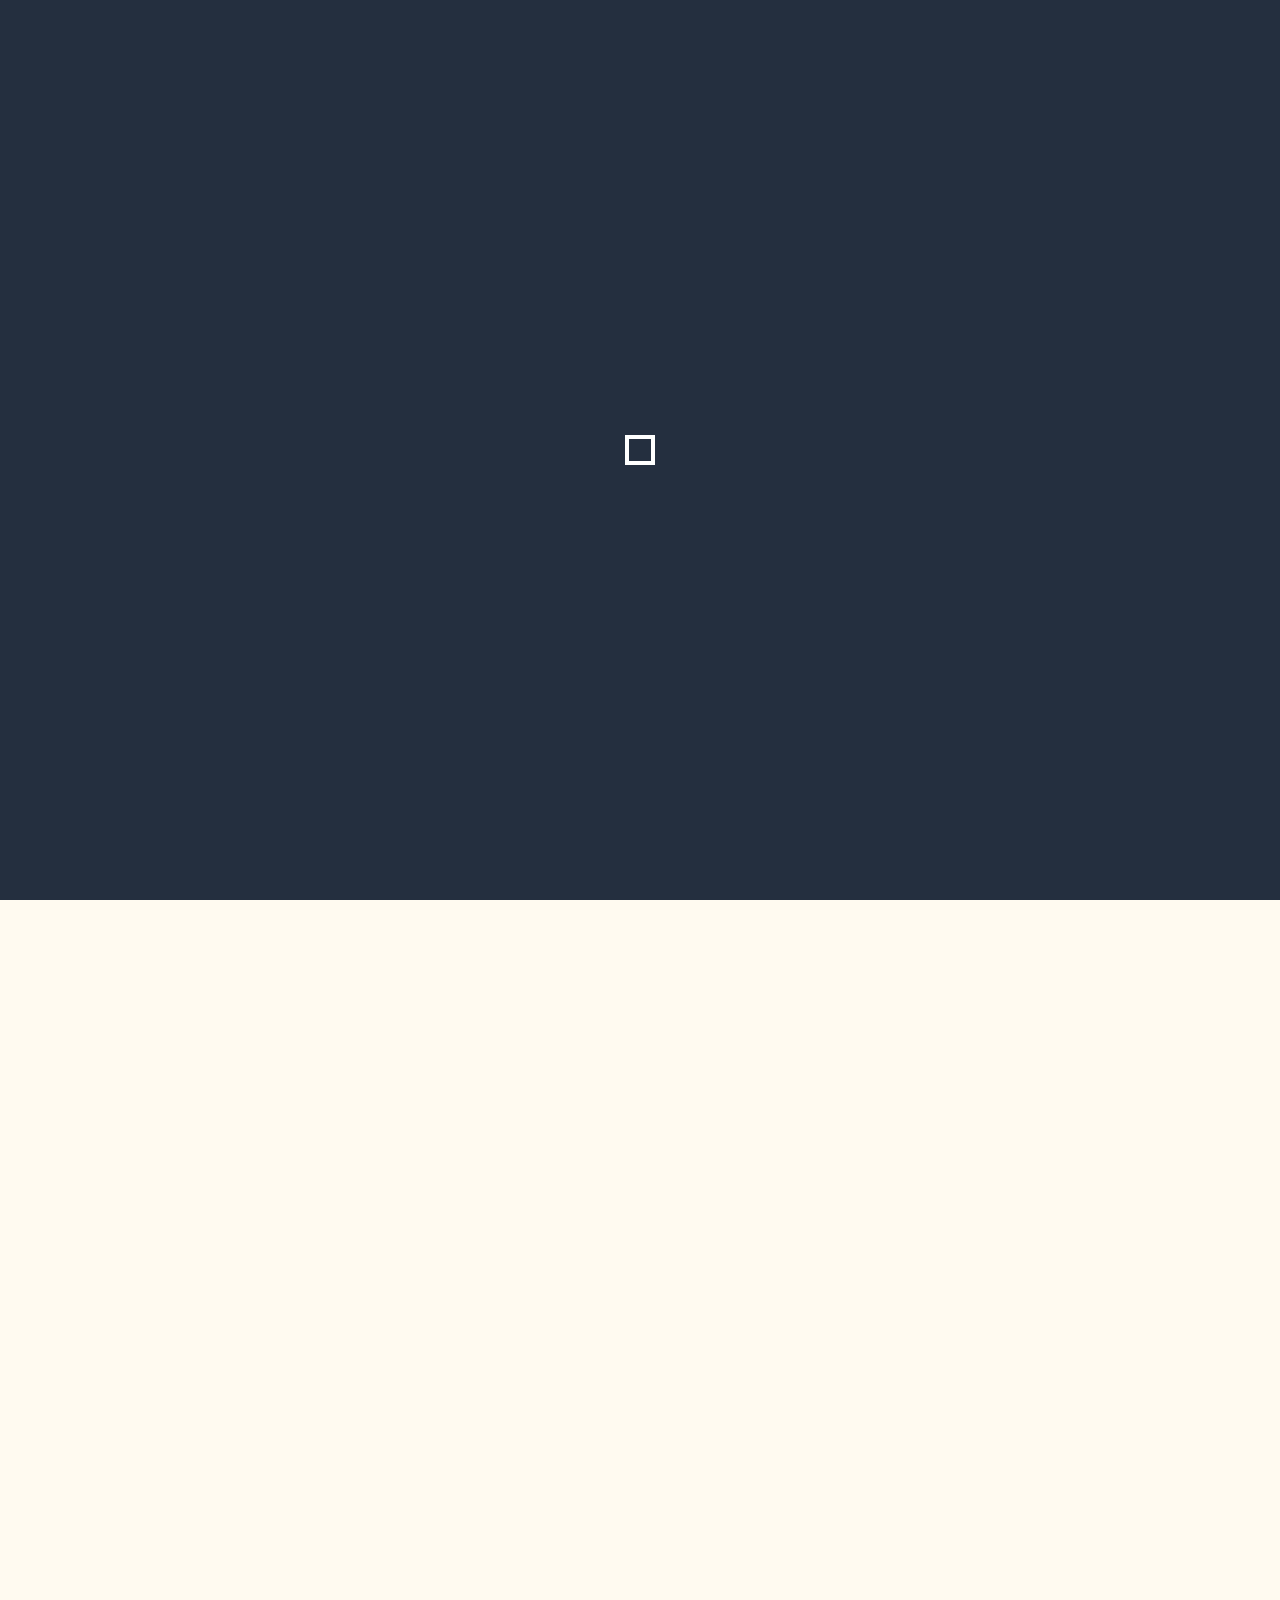
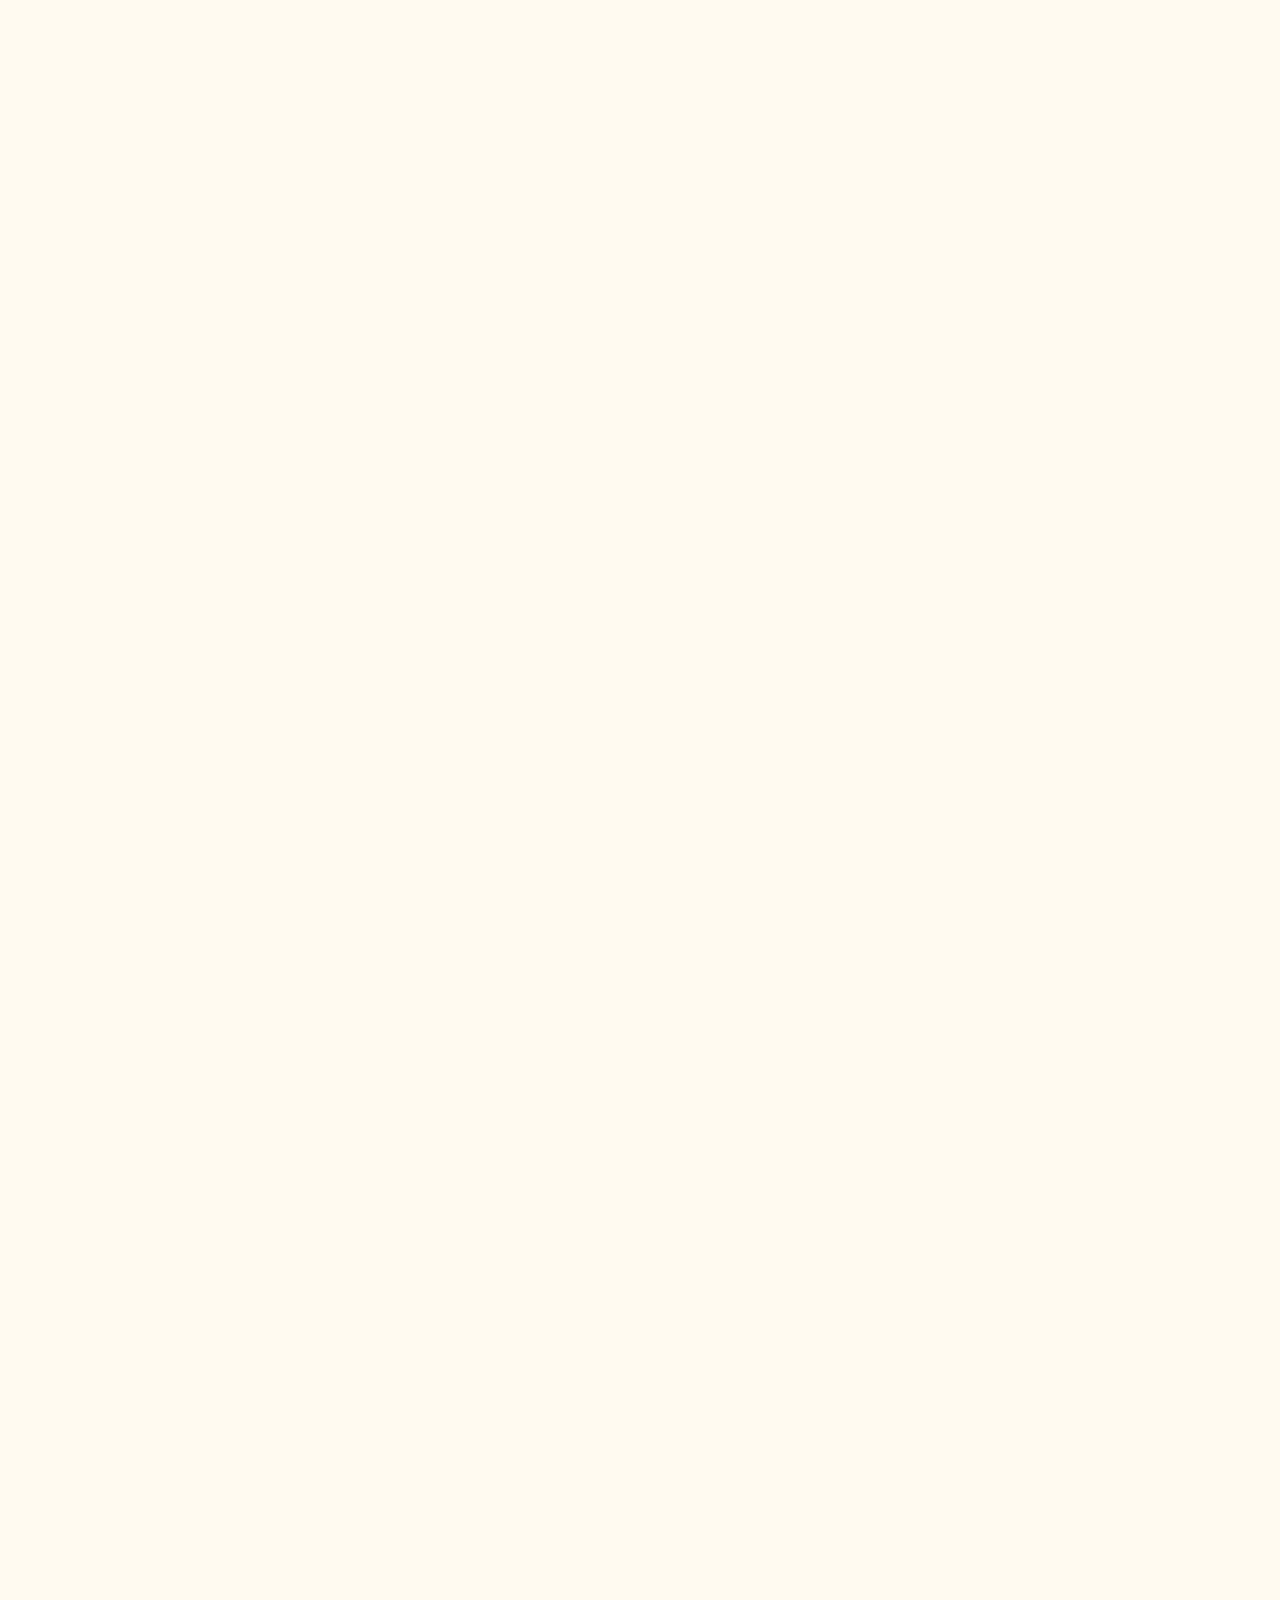
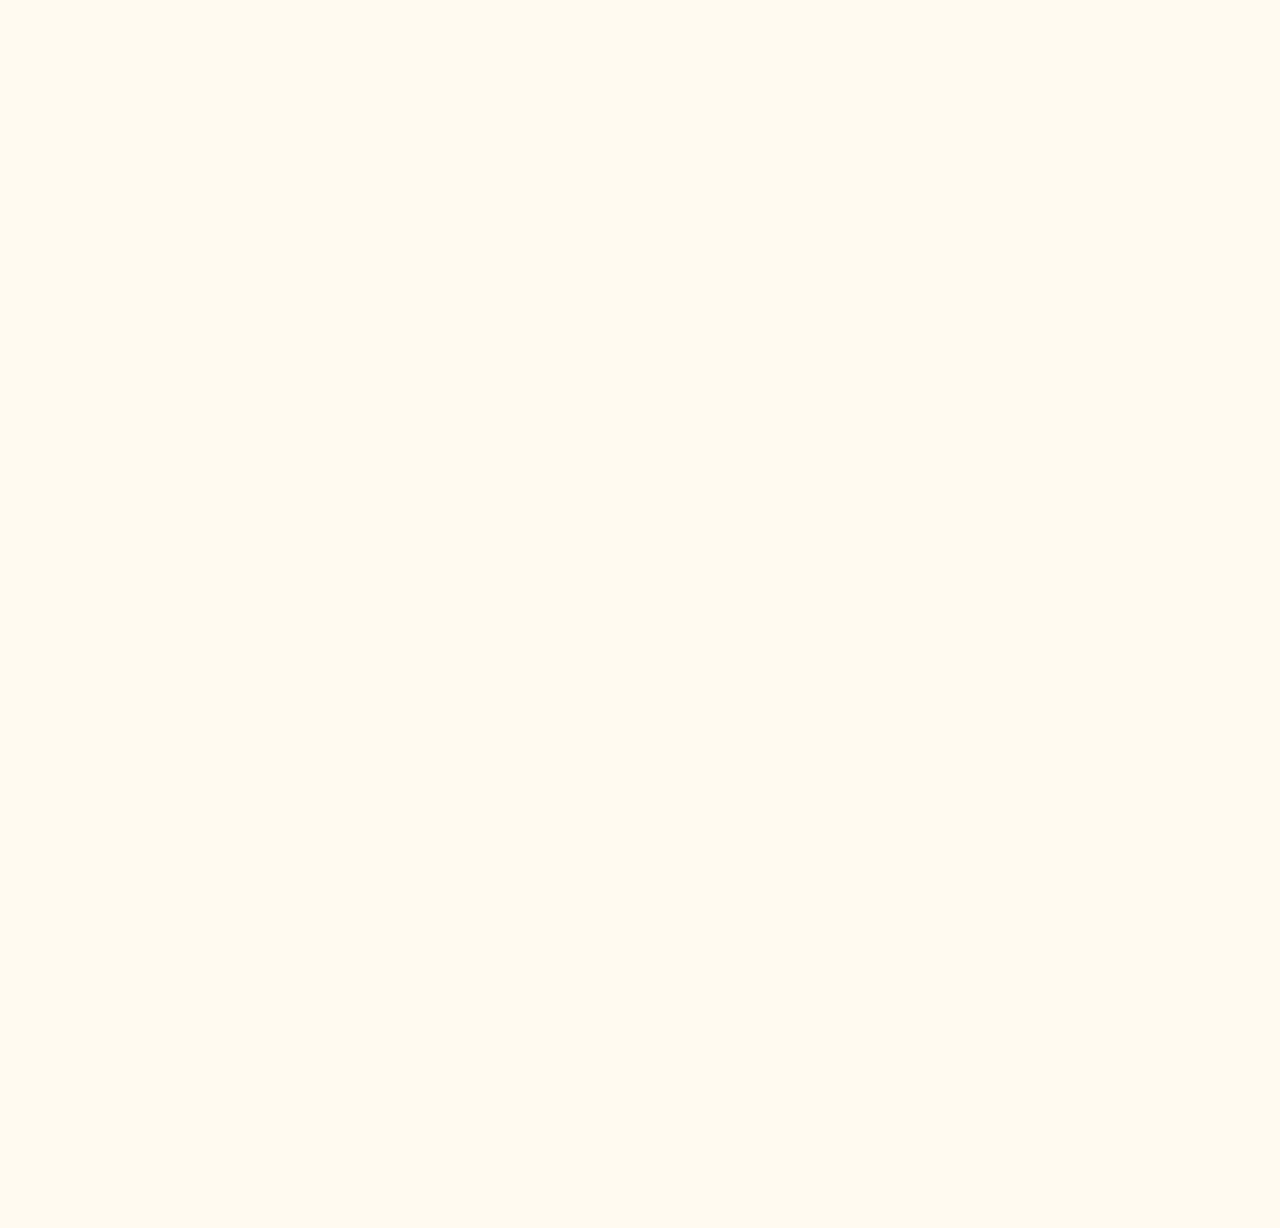
<file: index.html>
<!DOCTYPE html>
<html  class="html-indx" lang="en">

<head>
    <link rel="stylesheet" href="css/all.min.css">
    <link rel="stylesheet" href="css/bootstrap.min.css">
    <link href="https://unpkg.com/aos@2.3.1/dist/aos.css" rel="stylesheet">
    <link rel="stylesheet" href="css/style.css">
    
    <script src="js/jquery-3.5.1.slim.min.js"></script>
    <meta http-equiv="content-type" content="text/html; charset=UTF-8" />
    <meta name="twitter:image" content="img/logo.png">
    <meta property="og:image" content="img/logo.png">
    <link rel="apple-touch-icon" href="img/logo.png">
    <link rel="shortcut icon" href="img/logo.png" type="image/x-icon">
    <title>la Galerie</title>
</head>

<body>
    
    <!-- navbar-->    
    <nav class="navbar navbar-expand-lg navbar-dark bg-dark fixed-top" data-aos="zoom-in" data-aos-delay="2500">
        <a class="navbar-brand" href="#">
            <div class="d-block logo-items">
            <img class="logo" src="img/logo.png" alt="img">
                <span class="logo1">la Galerie</span>
            </div>
        </a>
        <button class="navbar-toggler border-0 btn-outline" type="button" data-toggle="collapse" data-target="#navbarSupportedContent" aria-controls="navbarSupportedContent" aria-expanded="false" aria-label="Toggle navigation">
          <span class="navbar-toggler-icon text-decoration-none"></span>
        </button>

        <div class="collapse navbar-collapse text-justify" id="navbarSupportedContent">
            <ul class="navbar-nav">
                <li class="nav-item active">
                    <a class="nav-link nav-col text-justify" href="#home">Home<span class="sr-only">(current)</span></a>
                </li>
                <li class="nav-item dropdown">
                    <a class="nav-link nav-col dropdown-toggle" href="#" id="navbarDropdown" role="button" data-toggle="dropdown" aria-haspopup="true" aria-expanded="false">
                content
              </a>
                    <div class="dropdown-menu menu bg-dark border-0" aria-labelledby="navbarDropdown">
                        <a class="dropdown-item text-light text-justify" href="#nash">Mona Lisa</a>
                        <a class="dropdown-item text-light text-justify" href="#rah">Starry Night</a>
                        <a class="dropdown-item text-light text-justify" href="#nah">Girl with a Pearl Earring</a>                       
                        <a class="dropdown-item text-light text-justify" href="#mok1">The Scream</a>
                        <a class="dropdown-item text-light text-justify" href="#mok">Almond Blossom</a>
                       
                    </div>
                </li>
                <li class="nav-item">
                    <a class="nav-link nav-col" href="login.html">login for more info.</a>
                </li>
                <li class="nav-item">
                    <a class="nav-link nav-col" href="contact us.html">contact us</a>
                </li>                
            </ul>
        </div>
    </nav>

    <!-- bg-fixed -->
    <main class="content" data-aos="fade-down" data-aos-delay="2500">  
    <div id="home" class="home-bg"></div>
</main>


    <!-- النشئة-->
    <main id="nash" class="container">
        <section class="card nash" data-aos="fade-up">
            <img class="nash-img" src="img/Mona Lisa.jpg" alt="">

            <div class="nash-txt">
                <h2 class="nash-h">Mona Lisa (Leonardo da Vinci)</h2>
                <p class="nash-p"> Painted by Leonardo da Vinci between approximately 1503 and 1506 (and possibly later), 
                    the Mona Lisa is arguably the most famous portrait in the world. Housed in the Louvre Museum in Paris,
                     it depicts Lisa Gherardini, the wife of a Florentine merchant. The painting is renowned for the sitter's enigmatic expression, 
                     particularly her slight smile, and Leonardo's mastery of techniques like sfumato (soft, hazy transitions between colours and tones) and atmospheric 
                     perspective, which gives the background landscape a sense of depth. Its fame was significantly amplified after its theft in 1911 and subsequent recovery.


                </p>
            </div>
    
        </section>
    </main>
    
    <!-- الرهبنة -->
    <main id="rah" class="container">  
    <section class="card" data-aos="fade-up">
        <img class="rah-img" src="img/Starry night.jpg" alt="">
    <div class="rah-txt">
        <h2 class="rah-h">Starry Night (Vincent van Gogh)</h2>
        <p class="rah-p">Created in 1889 by the Dutch Post-Impressionist artist Vincent van Gogh,
             Starry Night depicts the view from his asylum window at Saint-Rémy-de-Provence just before sunrise,
              although with an idealized village added. It is celebrated for its intense emotional expression, dramatic swirling brushstrokes, 
              and vibrant colours. The prominent cypress tree, often associated with death and eternal life,
               dominates the foreground, while the celestial bodies blaze in the turbulent sky. 
               It is housed in the Museum of Modern Art (MoMA) in New York City.
        </p>
    </div>
        </section>
    </main>
        
  <!-- نياحتهما -->
  <main id="nah" class="container" >
    <section class="card nah" data-aos="fade-up">

        <img class="nah-img" src="img/pearl-earring.jpg" alt="">
        <div class="nah-txt">
            <h2 class="nah-h">Girl with a Pearl Earring (Johannes Vermeer)</h2>
            <p class="nah-p">
                Painted around 1665 by the Dutch Golden Age master Johannes Vermeer, this work is often referred to as the "Dutch Mona Lisa."
                 It is a tronie, a study of a head or character type popular in the 17th century, rather than a formal portrait.
                  The painting depicts an unknown young woman in exotic dress, wearing a large pearl earring and looking over her shoulder towards the viewer with an intimate, 
                  enigmatic gaze. Housed in the Mauritshuis museum in The Hague, Netherlands,
                 it is admired for Vermeer's exceptional handling of light and shadow, subtle colour palette, and the captivating mystery surrounding the subject.
            </p>
        </div>
        
    </section>
</main>
    
    <!-- تابع المقتطفات -->
    <main id="mok1" class="container">
        <section class="card" data-aos="fade-up">

            <img class="mok1-img" src="img/The scream.jpg" alt="">

            <div class="mok1-txt">
                <h2 class="mok1-h">The Scream (Edvard Munch)</h2>
                <p class="mok1-p"> Painted by the Norwegian Expressionist artist Edvard Munch in 1893 (this is the most famous of four versions),
                     The Scream is a powerful depiction of anxiety and existential dread. 
                     It features an agonized figure clutching its head and screaming under a blood-red, swirling sky, with two figures walking away in the background.
                      Munch stated the painting was inspired by a personal experience of intense anxiety while walking at sunset. 
                      It has become a universal symbol of human angst and is considered a seminal work of Expressionism.
                       The 1893 version is in the National Gallery of Norway, Oslo.
                </p>
            </div>
        </section>
    </main>

     <!-- مقتطفات من حياتهم -->
     <main id="mok" class="container">
        <section class="card mok" data-aos="fade-up">
            <img class="mok-img" src="img/Almond Blossom.jpg" alt="">
            <div class="mok-txt">
                <h2 class="mok-h">Almond Blossom (Vincent van Gogh)</h2>
                <p class="mok-p"> Almond Blossom is a famous painting by Vincent van Gogh, created in 1890, just a few months before his death.
                     The painting features delicate almond tree branches in full bloom against a bright blue background.
                      It was a gift to his brother Theo to celebrate the birth of Theo’s son, also named Vincent. This artwork symbolizes new beginnings and hope,
                       with Van Gogh using vibrant colors to convey a sense of renewal and joy.
                        The piece marks a transition in Van Gogh's style, showcasing lighter and brighter tones, and reflects his deep admiration for nature.
                         The painting is now housed in the Van Gogh Museum in Amsterdam.
                </p>
            </div>
            
        </section>
    </main> 
    
    
    <!-- copy right footer -->
    <div class="navbar navbar-expand-lg bg-dark mt-5 text-center">
        <p class="w-100 pt-md-1 nav-txt">Mikhail Elia 2025©</p>
    </div>
    
    
    <!-- spinner -->
<div id="spinner">
    <div class="loader-wrapper">
        <span class="loader"><span class="loader-inner"></span></span>
    </div>
    </div>

    
    <script>
        $(window).on("load",function(){
          $(".loader-wrapper").fadeOut("slow"); 
        });
        setTimeout(function(){
            $('.loader-wrapper').css('display','none');
            $('body').css('overflow','auto');
            $('.navbar').css('display','flex')
        },3000)
        
    </script>
    <script src="js/jquery-3.5.1.slim.min.js"></script>
    <script src="js/popper.min.js"></script>
    <script src="js/bootstrap.min.js"></script>
    <script src="https://unpkg.com/aos@2.3.1/dist/aos.js"></script>   
    <script>
        AOS.init({
            offset: 100,
            duration: 1500
        });
    </script>
    <!-- $(document).ready(function() {
        $('.spinner').fadeOut(2000, function() {
            $('#spinner').fadeOut(1500)
            $('body').css('overflow', 'auto')
        })
    })   -->
</body>

</html>
</file>
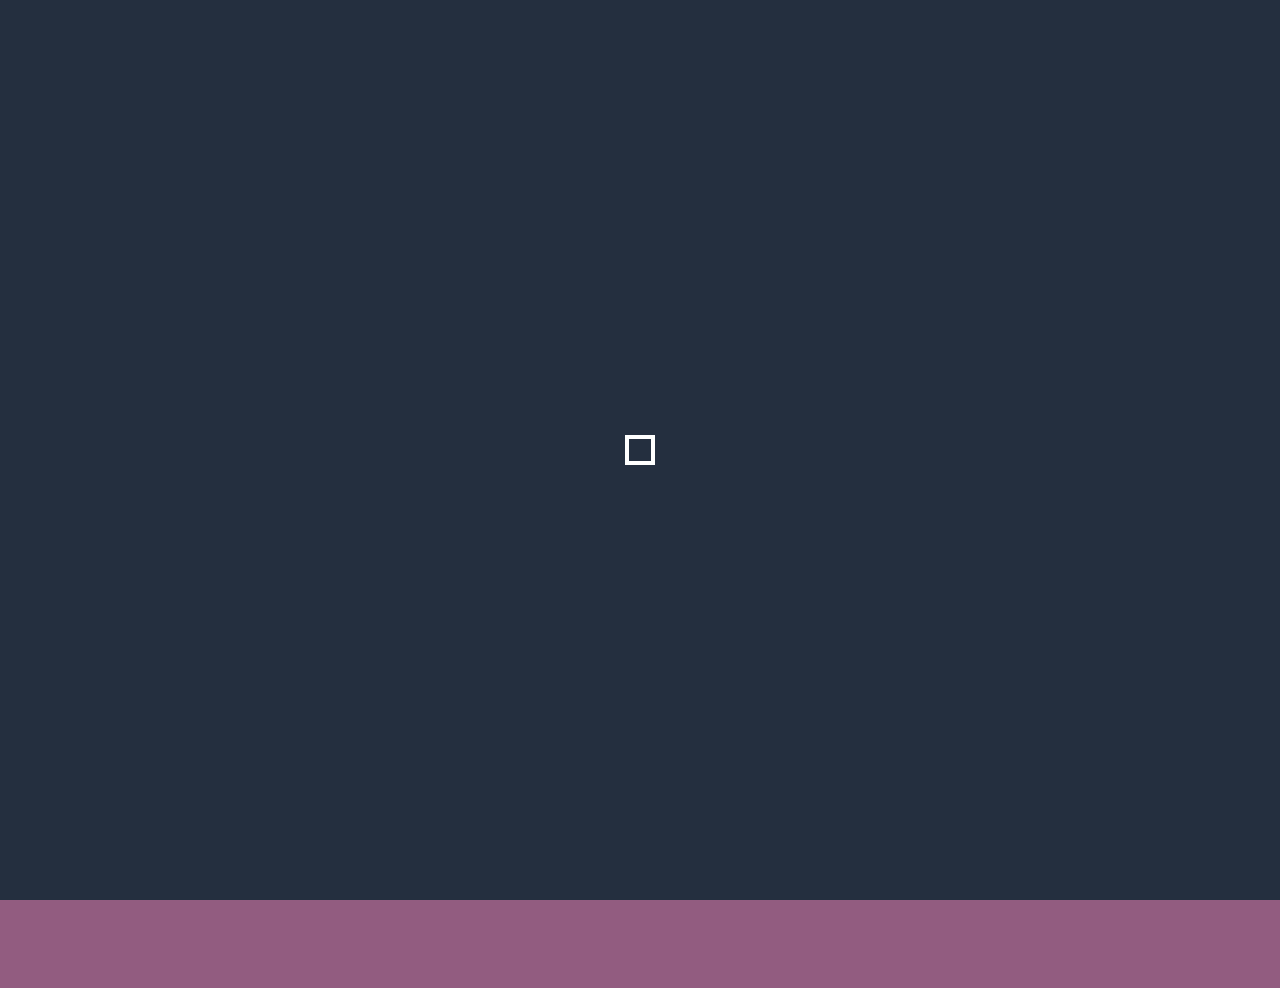
<file: contact us.html>
<!DOCTYPE html>
<html lang="en">
<head>
    <link rel="stylesheet" href="css/all.min.css">
    <link rel="stylesheet" href="css/bootstrap.min.css">
    <link rel="stylesheet" href="css/style.css">
    <link href="https://unpkg.com/aos@2.3.1/dist/aos.css" rel="stylesheet">
    <script src="js/jquery-3.5.1.slim.min.js"></script>
    <meta http-equiv="content-type" content="text/html; charset=UTF-8" />
    <meta name="twitter:image" content="img/logo.png">
    <meta property="og:image" content="img/logo.png">
    <link rel="apple-touch-icon" href="img/logo.png">
    <link rel="shortcut icon" href="img/logo.png" type="image/x-icon">
    <!-- Title that appears in the browser tab -->
    <title>Contact Page</title>

    <!-- Embedded CSS styling block -->
    <style>
        /* General styles for the entire page */
        body {
            background-color: rgba(86, 2, 58, 0.645); /* Dark purple background */
            color: white; /* White text for contrast */
            font-family: 'Segoe UI', Tahoma, Geneva, Verdana, sans-serif; /* Smooth, modern fonts */
            margin: 0; /* Remove default body margin */
            padding: 20px; /* Add spacing around the content */
        }

        /* Main heading styles */
        h1 {
            text-align: center; /* Center the text horizontally */
            margin-bottom: 40px; /* Add spacing below the heading */
        }

        /* Container for each contact person's info */
        .contact-section {
            background-color: rgba(255, 255, 255, 0.1); /* Light, transparent background box */
            padding: 20px; /* Inner spacing inside the box */
            border-radius: 10px; /* Rounded corners for the box */
            margin-bottom: 30px; /* Space between different contact sections */
        }

        /* Remove top margin for section headings (engineer names) */
        .contact-section h2 {
            margin-top: 0;
        }

        /* Margin between lines of contact info */
        .info {
            margin: 10px 0;
        }

        /* Button styling for Facebook and Email links */
        a.button {
            display: inline-block; /* Allows padding and margin */
            padding: 10px 15px; /* Space inside the button */
            background-color: #ffffff33; /* Semi-transparent white */
            color: white; /* Button text color */
            text-decoration: none; /* Remove underline */
            border: 1px solid white; /* White border */
            border-radius: 5px; /* Rounded button corners */
            transition: background-color 0.3s; /* Smooth hover effect */
        }

        /* Hover effect: lightens the button background */
        a.button:hover {
            background-color: #ffffff66;
        }
    </style>
</head>

<body>

    <!-- Page headline -->
    <h1>THIS WEBSITE IS FOR COMPANY INFORMATION<br>DON'T HESITATE TO CONTACT US</h1>

    <!-- Contact info for Engineer 1 -->
    <div data-aos="fade-up" data-aos-delay="2500" class="contact-section">
        <h2>Engineer: Moamen Mohamed Mahmoud</h2>
        <p class="info">Role: Software Engineer</p>
        <p class="info">Phone: +20 1030398367</p>
        <a class="button" href="https://www.facebook.com/profile.php?id=61556980751933" target="_blank">Facebook</a>
        <a class="button" href="mailto:mamenkhattab@gmail.com">Send Email</a>
    </div>

    <!-- Contact info for Engineer 2 -->
    <div  data-aos="fade-up" data-aos-delay="2600" class="contact-section">
        <h2>Engineer: Mostafa Refae</h2>
        <p class="info">Role: Electrical Engineer</p>
        <p class="info">Phone: +20 1222434940</p>
        <a class="button" href="https://facebook.com/ahmedyoussef" target="_blank">Facebook</a>
        <a class="button" href="mailto:ahmed@example.com">Send Email</a>
    </div>

    <!-- Contact info for Engineer 3 -->
    <div data-aos="fade-up" data-aos-delay="2700" class="contact-section">
        <h2>Engineer: Mikhail Elia</h2>
        <p class="info">Role: Mechatronics Engineer</p>
        <p class="info">Phone: +20 1272466027</p>
        <a class="button" href="https://www.facebook.com/mekhaeel.elia" target="_blank">Facebook</a>
        <a class="button" href="mailto: mekhaeel.elia009@gmail.com">Send Email</a>
    </div>
    

    <div class="loader-wrapper">
        <span class="loader"><span class="loader-inner"></span></span>
      </div>
    <script>
        $(window).on("load",function(){
          $(".loader-wrapper").fadeOut("slow"); 
        });
        setTimeout(function(){
            $('.loader-wrapper').css('display','none');
            $('body').css('overflow','auto')
            $('.navbar').css('display','flex')
        },3000)
    </script>


   <script src="https://unpkg.com/aos@2.3.1/dist/aos.js"></script>   
    <script>
        AOS.init({
            offset: 100,
            duration: 2000
            
        });
    </script>
    <script src="js/jquery-3.5.1.slim.min.js"></script>
    <script src="js/popper.min.js"></script>
    <script src="js/bootstrap.min.js"></script>
</body>
</html>
</file>
<file: css/style.css>
@font-face {
  font-family: Tajawal;
  src: url(../Fonts/Tajawal-Regular.ttf);
}
@font-face {
  font-family: AbraamCoptic;
  src: url(../Fonts/ABRAAM_0.ttf);
}
@font-face {
  font-family: Hina;
  src: url(../Fonts/HinaMincho-Regular.ttf);
}
.coptic {
  font-family: AbraamCoptic;
  direction: ltr;
  text-align: start;
}

* {
  margin: 0;
  padding: 0;
  box-sizing: border-box;
}

html {
  scroll-behavior: smooth;
  scroll-padding-top: 1rem;
}

body {
  direction: ltr;
  font-family: Tajawal;
  background-color: floralwhite;
  font-size: 1.3rem;
  overflow: hidden;
  overflow-wrap: break-word;
}

.navbar {
  box-shadow: 1px 2px 5px rgb(133, 133, 133);
  direction: ltr;
  display: none;
}

.logo-items {
  margin-left: 6%;
}

.logo1 {
  
  font-family: "Style Script", cursive;
  font-size: 2rem;
}

.logo {
  width: 65px;
  height: 50%;
}

.navbar-nav {
  direction: ltr;
 margin-left: 25%;
  font-size: 17px;
}

.dropdown {
  direction: ltr;
}

.dropdown-item:hover {
  text-decoration: none;
  background-color: darkmagenta;
  color: white;
}

.nav-col:hover {
  background-color: darkmagenta;
  border-radius: 3%;
}

.btn-outline:hover {
  background-color: darkmagenta;
}

.home-bg {
  background-size: 100%;
  height: 100vh;
  width: 100%;
  background-attachment: fixed;
  background-image: url(../img/main.jpg);
  padding: 1px;
  background-repeat: no-repeat;
  display: flex;
}

.container {
  max-width: 1100px;
  margin: auto;
  overflow: auto;
  padding: 0 2rem;
}

img {
  width: 100%;
}

.card {
  display: grid;
  grid-template-columns: 1fr 1fr;
  grid-gap: 2rem;
  background: #f1f1f1;
  margin-bottom: 100px;
  border: 0;
}

.card > div {
  padding: 2rem;
}

@media (max-width: 700px) {
  .card {
    display: block;
  }
}

/* النشئة*/
.nash {
  direction: rtl;
  
}
.nash-img {
  height: 90%;
  width: 80%;
  margin-top: 6%;
}

.nash-txt {
  text-align: left;
  margin-top: 15%;
}

.nash-p {
  
  font-size: 20px;
  font-weight: 500;
}

.nash-h {
  font-weight: bolder;
}

/* الرهبنة */

.rah-txt {
  text-align: start;
  margin-top: 15%;
}

.rah-p {
  font-size: 20px;
  font-weight: 500;
}

.rah-h {
  font-weight: bolder;
}

.rah-img {
  margin-top: 15%;
}

/*مقتطفات من حياتهم */
.mok{
  direction: rtl;
}
.mok-img {
  height: 80%;
  width: 90%;
  margin-top: 20%;
  margin-right: auto;
}

.mok-txt {
  text-align: left;
  margin-top: 12%;
}

.mok-p {
  font-size: 20px;
  font-weight: 500;
}

.mok-h {
  font-weight: bolder;
}

.txt-st {
  padding: 1px;
  font-weight: bold;
  font-size: 18px;
}

/* تابع المقتطفات */

.mok1-txt {
  text-align: start;
  margin-top: 15%;
}

.mok1-p {
  font-size: 20px;
  font-weight: 500;
}

.mok1-h {
  font-weight: bolder;
}



/* نياحتهما  */
.nah{
  direction: rtl;
}

.nah-img {
  margin-top: 5%;
}

.nah-txt {
  text-align: left;
  margin-top: 13%;
}

.nah-p {
  font-size: 20px;
  font-weight: 500;
}

.nah-h {
  font-weight: bolder;
}

.nah,
.mok,
.nash {
  background: floralwhite;
}

.card:nth-child(even) img {
  direction: ltr;
}

.nav-txt {
  color: rgb(194, 197, 197);
  font-family: "Style Script", cursive;
}


/* .img-ho:hover {
  transform: scale(1.2, 1.2);
  transition-timing-function: ease-in-out;
  border-radius: 50%;
  transition: 0.5s all;
}
.img-ho {
  transition: width 0.5s, height 0.5s, transform 0.5s;
  overflow: hidden;
}  242f3f */
.loader-wrapper {
  width: 100%;
  height: 100%;
  position: fixed;
  top: 0;
  left: 0;
  background-color: #242f3f;
  display: flex;
  justify-content: center;
  align-items: center;
}
.loader {
  display: inline-block;
  width: 30px;
  height: 30px;
  position: relative;
  border: 4px solid #fff;
  animation: loader 2s infinite ease;
}
.loader-inner {
  vertical-align: top;
  display: inline-block;
  width: 100%;
  background-color: #fff;
  animation: loader-inner 2s infinite ease-in;
}

@keyframes loader {
  0% {
    transform: rotate(0deg);
  }
  25% {
    transform: rotate(180deg);
  }
  50% {
    transform: rotate(180deg);
  }
  75% {
    transform: rotate(360deg);
  }
  100% {
    transform: rotate(360deg);
  }
}

@keyframes loader-inner {
  0% {
    height: 0%;
  }
  25% {
    height: 0%;
  }
  50% {
    height: 100%;
  }
  75% {
    height: 100%;
  }
  100% {
    height: 0%;
  }
}
</file>
